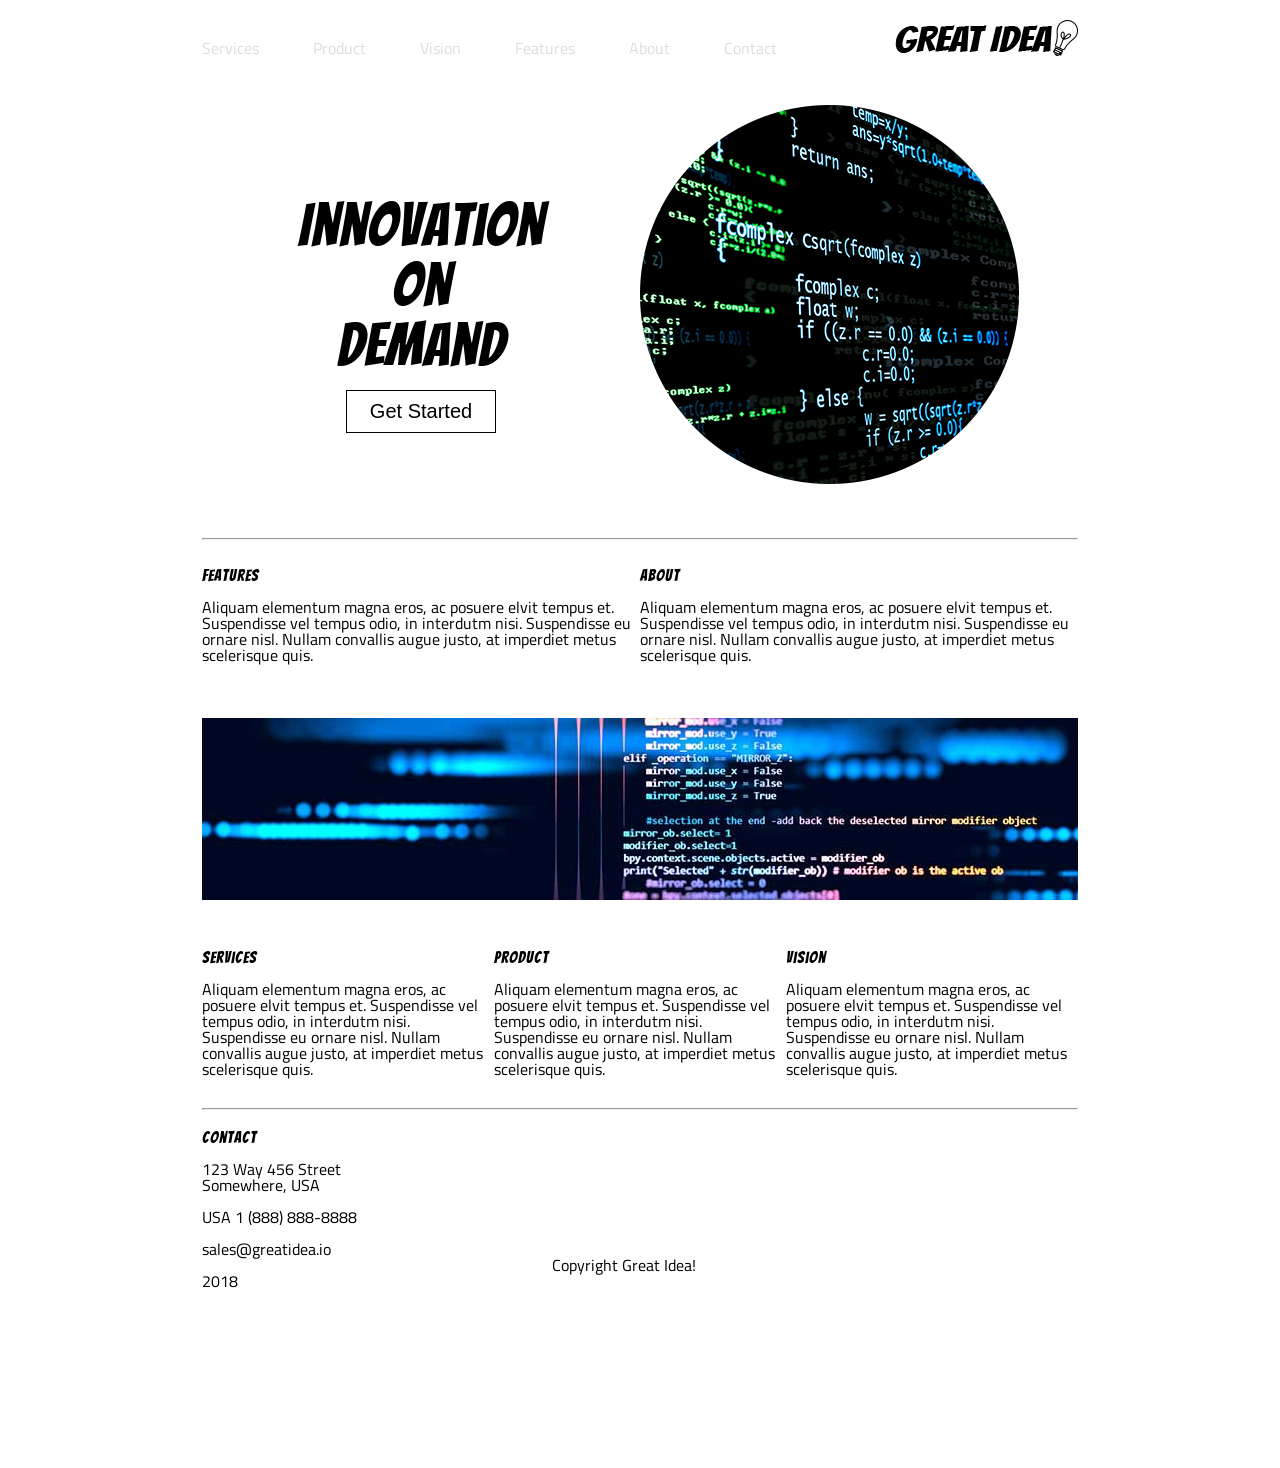
<file: index.html>
<!doctype html>

<html lang="en">
    <head>
        <meta charset="utf-8">

        <title>Great Idea!</title>

        <link
            href="https://fonts.googleapis.com/css?family=Bangers|Titillium+Web"
            rel="stylesheet">
        <link rel="stylesheet" href="css/index.css">

        <!--[if lt IE 9]> <script src="https://cdnjs.cloudflare.com/ajax/libs/html5shiv/3.7.3/html5shiv.js"></script> <![endif]-->
    </head>

    <header>
        <nav>
            <a href="#" class="nav-item">Services</a>
            <a href="#" class="nav-item">Product</a>
            <a href="#" class="nav-item">Vision</a>
            <a href="#" class="nav-item">Features</a>
            <a href="#" class="nav-item">About</a>
            <a href="#" class="nav-item">Contact</a>
        </nav>
        <img class="logo" src="img/logo.png" alt="Great Idea! Company logo.">
    </header>
    <body>
    <section class="main-content">
        <div class="inner-content inner-text">
            <h1>
                <h1>Innovation
                    <br>
                    On
                    <br>
                    Demand</h1>
            </h1>
            <button>Get Started</button>
        </div>
        <div class="inner-content inner-picture">
            <img src="img/header-img.png" alt="Image of a code snippet.">
        </div>

    </section>
    <hr>

    <section class="middle-section">
        <div class="middle-content-top">
            <h2>Features</h2>
            <p>
                Aliquam elementum magna eros, ac posuere elvit tempus et. Suspendisse vel tempus
                odio, in interdutm nisi. Suspendisse eu ornare nisl. Nullam convallis augue
                justo, at imperdiet metus scelerisque quis.
            </p>
        </div><div class="middle-content-top">
            <h2>About</h2>
            <p>
                Aliquam elementum magna eros, ac posuere elvit tempus et. Suspendisse vel tempus
                odio, in interdutm nisi. Suspendisse eu ornare nisl. Nullam convallis augue
                justo, at imperdiet metus scelerisque quis.
            </p>
        </div>
    </section>
    <section class="middle-picture">
        <img
            src="img/mid-page-accent.jpg"
            alt="Image of code snippets across the screen">
    </section>
    <section class="bottom-section">
        <div class="bottom-content">
            <h3>Services</h3>
            <p>
                Aliquam elementum magna eros, ac posuere elvit tempus et. Suspendisse vel tempus
                odio, in interdutm nisi. Suspendisse eu ornare nisl. Nullam convallis augue
                justo, at imperdiet metus scelerisque quis.
            </p>
        </div><div class="bottom-content">
            <h3>Product</h3>
            <p>
                Aliquam elementum magna eros, ac posuere elvit tempus et. Suspendisse vel tempus
                odio, in interdutm nisi. Suspendisse eu ornare nisl. Nullam convallis augue
                justo, at imperdiet metus scelerisque quis.
            </p>
        </div><div class="bottom-content">
            <h3>Vision</h3>
            <p>
                Aliquam elementum magna eros, ac posuere elvit tempus et. Suspendisse vel tempus
                odio, in interdutm nisi. Suspendisse eu ornare nisl. Nullam convallis augue
                justo, at imperdiet metus scelerisque quis.
            </p>
        </div>
    </section>
    <hr>
    <footer>
        <h4>Contact</h4>
        <address>
                123 Way 456 Street<br>
                Somewhere, USA <br>
                <br>
                USA 1 (888) 888-8888 <br>
                <br>
                sales@greatidea.io <br> 
        </address>
        <section class="copyright">
            <small>Copyright Great Idea! 2018</small>
        </section>
    </footer>
    

        <!-- <div class='second-section'>
    <address>
      <h4>Contact</h4>
        123 Way 456 Street Somewhere,<br>
        USA 1 (888) 888-8888 <br>
        sales@greatidea.io <br>
    </address>
        
        <small>Copyright Great Idea! 2018</small>
  </footer>  -->

    </body>
</html>
</file>
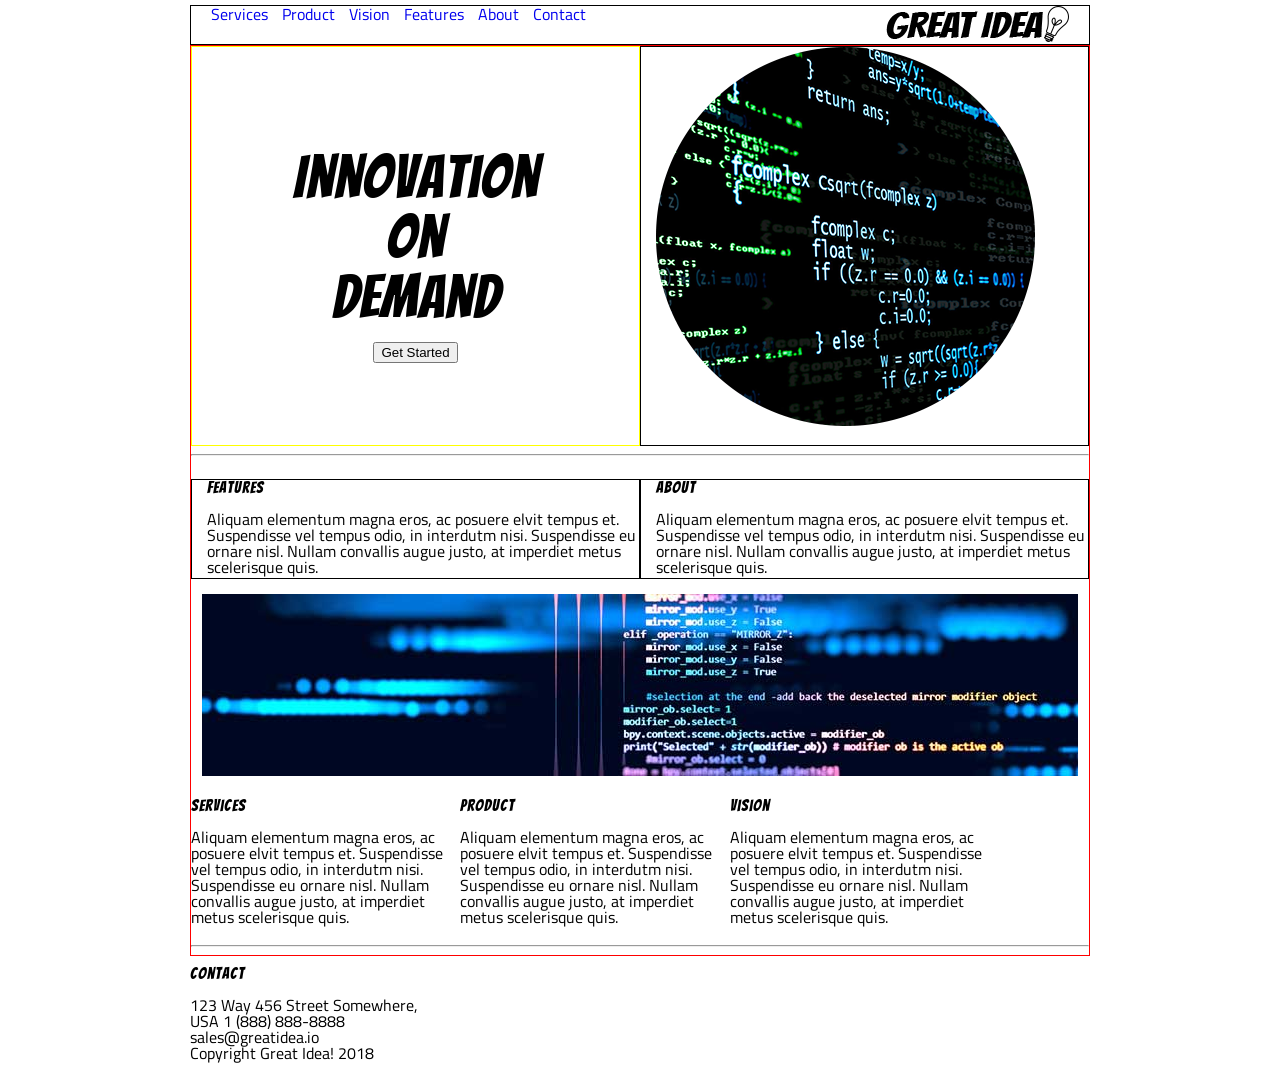
<file: great-idea-website/index.html>
<!doctype html>

<html lang="en">
    <head>
        <meta charset="utf-8">

        <title>Great Idea!</title>

        <link
            href="https://fonts.googleapis.com/css?family=Bangers|Titillium+Web"
            rel="stylesheet">
        <link rel="stylesheet" href="css/index.css">

        <!--[if lt IE 9]> <script src="https://cdnjs.cloudflare.com/ajax/libs/html5shiv/3.7.3/html5shiv.js"></script> <![endif]-->
    </head>

    <body>
        <header>
            <nav>
                <a href="#" class="nav-item">Services</a>
                <a href="#" class="nav-item">Product</a>
                <a href="#" class="nav-item">Vision</a>
                <a href="#" class="nav-item">Features</a>
                <a href="#" class="nav-item">About</a>
                <a href="#" class="nav-item">Contact</a>
            </nav>
            <img class="logo" src="img/logo.png" alt="Great Idea! Company logo.">

        </header>

        <div class="main-section">
            <div class="box1">
                <h1>Innovation <br>
                   On <br>
                   Demand</h1>
                <button>Get Started</button>
            </div>
            <div class="box2">
                <img src="img/header-img.png" alt="Image of a code snippet.">
            </div>
    
        <hr>
  <div class='second-section'>
    <div class="box3">
      <h2>Features</h2>
      <p>
          Aliquam elementum magna eros, ac posuere elvit tempus et. Suspendisse
          vel tempus odio, in interdutm nisi. Suspendisse eu ornare nisl. Nullam convallis
          augue justo, at imperdiet metus scelerisque quis. 
      </p>
    </div>
    <div class="box4">
        <h2>About</h2>
        Aliquam elementum magna
        eros, ac posuere elvit tempus et. Suspendisse vel tempus odio, in interdutm
        nisi. Suspendisse eu ornare nisl. Nullam convallis augue justo, at imperdiet
        metus scelerisque quis.
    </div>
  </div>
  <div class="image">
          <img
            class="middle-img"
            src="img/mid-page-accent.jpg"
            alt="Image of code snippets across the screen">
  </div>

  <div class="three-item-column">
      <div class="column"><h3>Services</h3> Aliquam elementum magna eros, ac posuere elvit tempus et. Suspendisse
          vel tempus odio, in interdutm nisi. Suspendisse eu ornare nisl. Nullam convallis
          augue justo, at imperdiet metus scelerisque quis.</div>
      <div class="column"><h3>Product</h3>Aliquam elementum
          magna eros, ac posuere elvit tempus et. Suspendisse vel tempus odio, in
          interdutm nisi. Suspendisse eu ornare nisl. Nullam convallis augue justo, at
          imperdiet metus scelerisque quis.</div>
      <div class="column"><h3>Vision</h3> Aliquam elementum magna eros, ac
          posuere elvit tempus et. Suspendisse vel tempus odio, in interdutm nisi.
          Suspendisse eu ornare nisl. Nullam convallis augue justo, at imperdiet metus
          scelerisque quis.</div>
    </div>
    <hr>
  </div>
  <footer>
    <address>
      <h4>Contact</h4>
        123 Way 456 Street Somewhere,<br>
        USA 1 (888) 888-8888 <br>
        sales@greatidea.io <br>
    </address>
        
        <small>Copyright Great Idea! 2018</small>
  </footer>
  


    </body>
</html>
</file>
<file: css/index.css>
/* http://meyerweb.com/eric/tools/css/reset/ 
   v2.0 | 20110126
   License: none (public domain)
*/

html, body, div, span, applet, object, iframe,
h1, h2, h3, h4, h5, h6, p, blockquote, pre,
a, abbr, acronym, address, big, cite, code,
del, dfn, em, img, ins, kbd, q, s, samp,
small, strike, strong, sub, sup, tt, var,
b, u, i, center,
dl, dt, dd, ol, ul, li,
fieldset, form, label, legend,
table, caption, tbody, tfoot, thead, tr, th, td,
article, aside, canvas, details, embed, 
figure, figcaption, footer, header, hgroup, 
menu, nav, output, ruby, section, summary,
time, mark, audio, video {
	margin: 0;
	padding: 0;
	font-size: 100%;
	font: inherit;
	vertical-align: baseline;
}
/* HTML5 display-role reset for older browsers */
article, aside, details, figcaption, figure, 
footer, header, hgroup, menu, nav, section {
	display: block;
}
body {
	line-height: 1;
}
ol, ul {
	list-style: none;
}
blockquote, q {
	quotes: none;
}
blockquote:before, blockquote:after,
q:before, q:after {
	content: '';
	content: none;
}
table {
	border-collapse: collapse;
	border-spacing: 0;
}

/* Set every element's box-sizing to border-box */
* {
    box-sizing: border-box;
}

html, body {
    height: 100%;
    font-family: 'Titillium Web', sans-serif;
}

h1, h2, h3, h4, h5 {
    font-family: 'Bangers', cursive;
    letter-spacing: 1px;
    margin-bottom: 15px;
}

/* Your code starts here! */
body {
	width: 876px;
	margin: 0 auto;
}

h1 {
	font-size: 60px;
}

hr {
	color: darkblack;	
}

header {
	position: relative;
	width: 100%;
	height: 80px;
}

header nav {
	display: inline-block;
	position: absolute;
	top: 50%;
	height: 190px;
}

header nav a {
	margin: 0px 50px 0 0;
	text-decoration: none;
	display: inline-block;
	color: #DDDDDD;
}

header nav a:hover {
	text-decoration: underline;
}

header .logo {
	position: absolute;
	right: 0;
	top: 20px;
}

.main-content {
	text-align: center;
	position: relative;
	height: 450px;
}

.main-content button {
	font-size: 20px;
	width: 150px;
	background: white;
	border: 1px solid black;
	padding: 2%;
}

.main-content .inner-content {
	display: inline-block;
	width: 50%;
	height: 300px;
}

.main-content .inner-text {
	position: absolute;
	top: 0;
	left: 0;
	height: 450px;
}

.main-content .inner-picture {
	position: absolute;
	right: 0;
	height: 450px;
}

.inner-text h1 {
	padding-top: 50px;
}

.inner-picture img {
	padding-top: 25px;
	padding-right: 90px;
	padding-bottom: 10px;
}

.middle-section .middle-content-top {
	margin-top: 20px;
	display: inline-block;
	width: 50%;
	height: 150px;
	padding-right: 2px;
}

.middle-picture {
	display: block;
	width: 100%;
	height: 182px;
	text-align: center;
}

.bottom-section .bottom-content {
	margin-top: 50px;
	padding-right: 2px;
	display: inline-block;
	width: 33.33%;
	height: 150px;
	align-content: left;
}

footer {
	margin-top: 20px;
}

footer .copyright {
	padding: 0 40% 20% 40%;
	display: inline;
}
</file>
<file: great-idea-website/css/index.css>
/* http://meyerweb.com/eric/tools/css/reset/ 
   v2.0 | 20110126
   License: none (public domain)
*/

html, body, div, span, applet, object, iframe,
h1, h2, h3, h4, h5, h6, p, blockquote, pre,
a, abbr, acronym, address, big, cite, code,
del, dfn, em, img, ins, kbd, q, s, samp,
small, strike, strong, sub, sup, tt, var,
b, u, i, center,
dl, dt, dd, ol, ul, li,
fieldset, form, label, legend,
table, caption, tbody, tfoot, thead, tr, th, td,
article, aside, canvas, details, embed, 
figure, figcaption, footer, header, hgroup, 
menu, nav, output, ruby, section, summary,
time, mark, audio, video {
	margin: 0;
	padding: 0;
	border: 0;
	font-size: 100%;
	font: inherit;
	vertical-align: baseline;
}
/* HTML5 display-role reset for older browsers */
article, aside, details, figcaption, figure, 
footer, header, hgroup, menu, nav, section {
	display: block;
}
body {
	line-height: 1;
}
ol, ul {
	list-style: none;
}
blockquote, q {
	quotes: none;
}
blockquote:before, blockquote:after,
q:before, q:after {
	content: '';
	content: none;
}
table {
	border-collapse: collapse;
	border-spacing: 0;
}

/* Set every element's box-sizing to border-box */
* {
    box-sizing: border-box;
}

html, body {
    height: 100%;
    font-family: 'Titillium Web', sans-serif;
}

h1, h2, h3, h4, h5 {
    font-family: 'Bangers', cursive;
    letter-spacing: 1px;
    margin-bottom: 15px;
}

/* Your code starts here! */
body{
	width:900px;
	margin: auto;
}
h1 {
	font-size: 60px;
}

header {
	position: relative;
	display: inline-block;
	width: 100%;
	height: 40px;
	margin-top: 5px;
	border: 1px solid;
}

nav a {
	position: relative;
	top: 0px;
	padding-right: 10px;
	text-decoration: none;
}

nav a:first-child {
	margin-left: 20px;
}

.logo {
	position: absolute;
	right: 20px;
	top: 0px;
}

/* main container */
.main-section {
	border: 1px solid red;
	margin: auto;
}

.box1 {
	display: inline-block;
	border: 1px solid yellow;
	width: 50%;
	height: 400px;
	text-align: center;
	padding-top: 100px;
}

.box2 {
	display: inline-block;
	width: 50%;
	border: 1px solid black;
	float: right;
	height: 400px;
	padding-left: 15px;
}

.box3 {
	margin-top: 15px;
	width: 50%;
	border: 1px solid black;
	float: left;
	height: 100px;
	padding-left: 15px;
}
.box4 {
	margin-top: 15px;	
	width: 50%;
	border: 1px solid black;
	float: right;
	height: 100px;
	padding-left: 15px;
}
.image{
	display: inline-block;
	text-align: center;
	width: 100%;
	padding-top: 15px;
}
.column {
    float: left;
	width: 30%;
	margin-bottom: 20px;
	margin-top: 20px;
}
.row:after {
    display: table;
    clear: both;
}
footer {
	display: inline-block;
	margin-top: 10px;
}
small {
	text-align: center;
}
hr {
	width: 100%;
}
</file>
